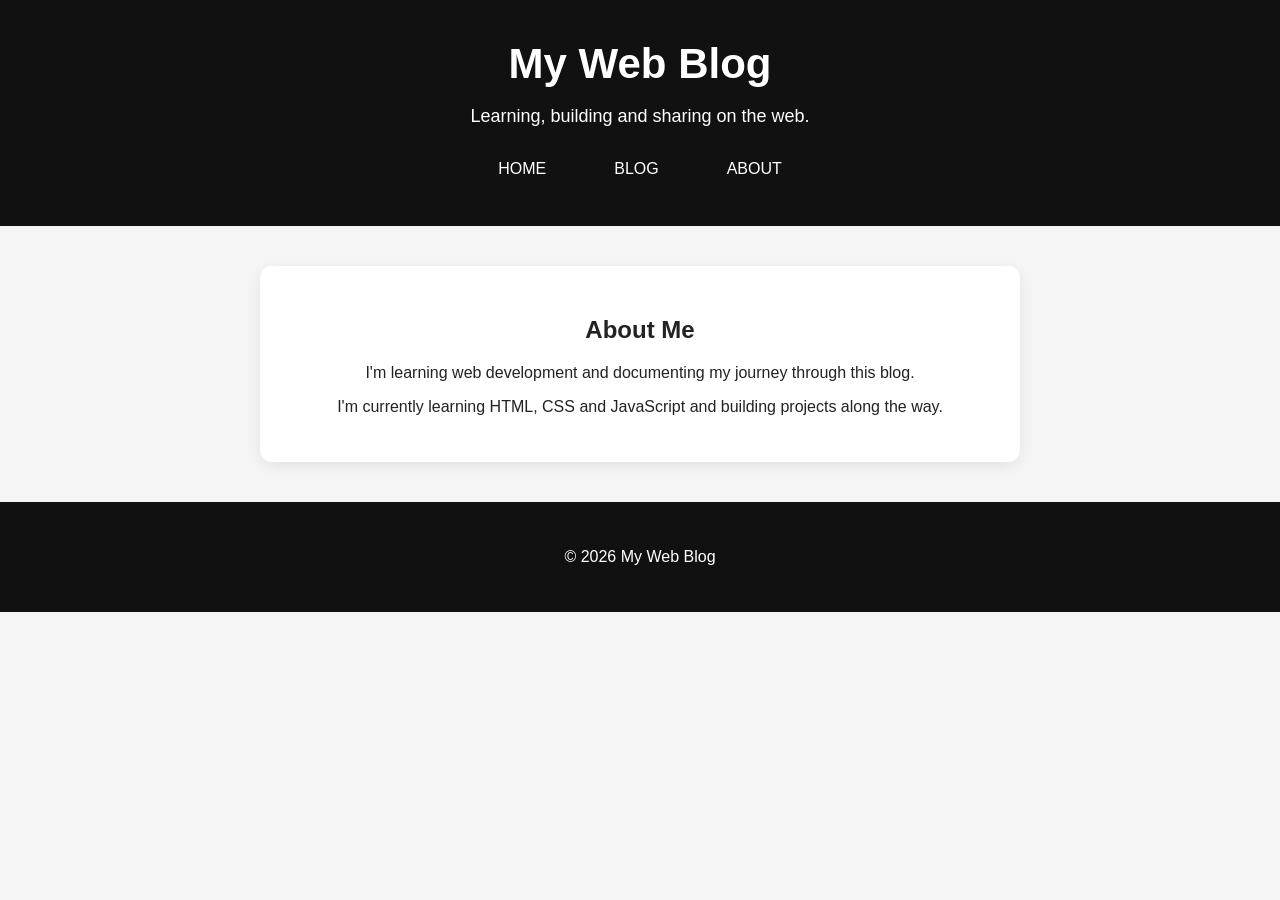
<file: about.html>
<!DOCTYPE html>
<html lang="en">

<head>
    <meta charset="UTF-8">
    <meta name="viewport" content="width=device-width, initial-scale=1.0">

    <title>About Me</title>

    <link rel="stylesheet" href="style.css">
</head>

<body>

    <header>

        <h1>My Web Blog</h1>

        <p>Learning, building and sharing on the web.</p>

        <nav>
            <a href="index.html">HOME</a>
            <a href="blog.html">BLOG</a>
            <a href="about.html">ABOUT</a>
        </nav>

    </header>


    <main>

        <section class="featured">

            <h2>About Me</h2>

            <p>
                I'm learning web development and documenting
                my journey through this blog.
            </p>

            <p>
                I'm currently learning HTML, CSS and JavaScript
                and building projects along the way.
            </p>

        </section>

    </main>


    <footer>
        <p>© 2026 My Web Blog</p>
    </footer>

</body>

</html>
</file>
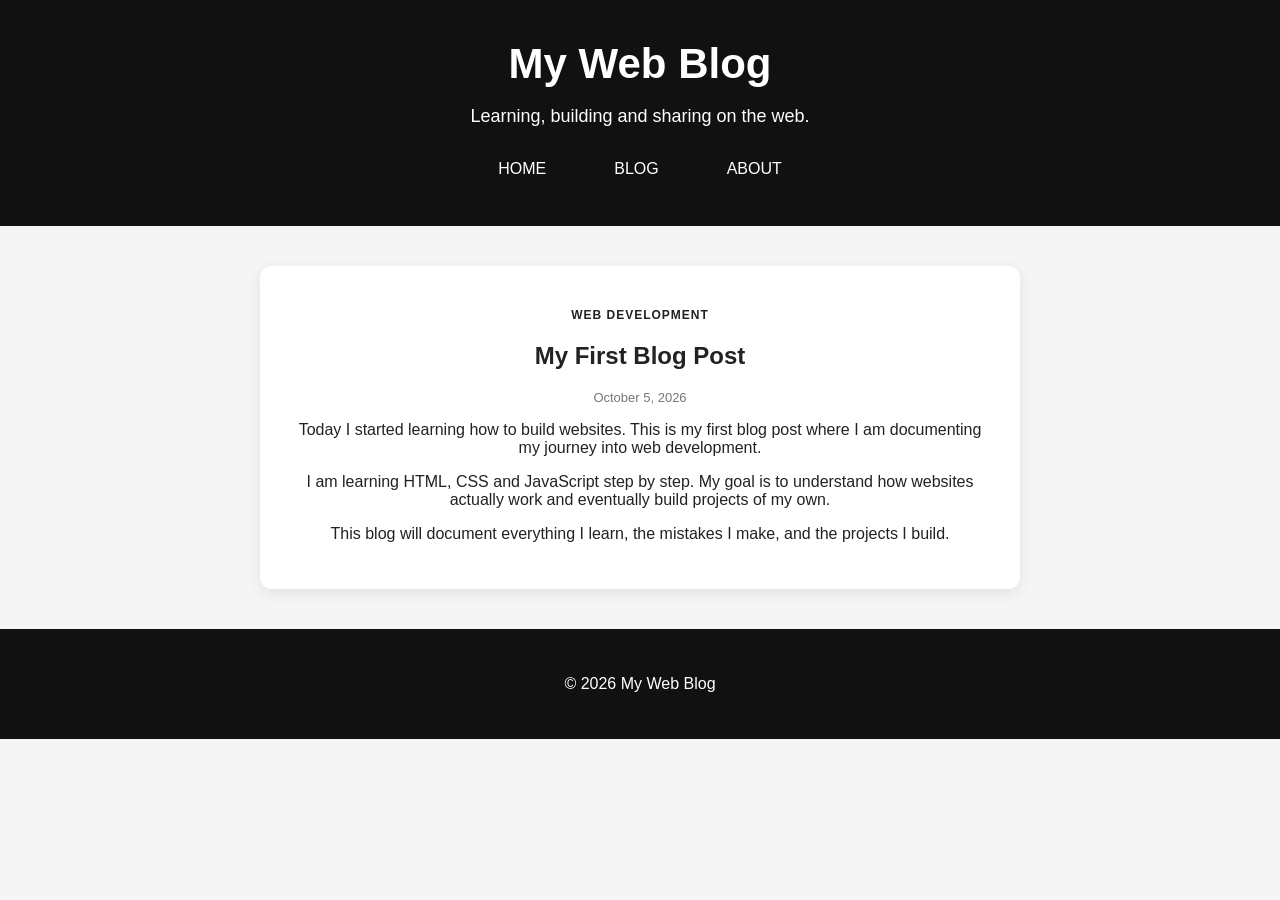
<file: blog.html>
<!DOCTYPE html>
<html lang="en">

<head>
    <meta charset="UTF-8">
    <meta name="viewport" content="width=device-width, initial-scale=1.0">

    <title>My First Blog Post</title>

    <link rel="stylesheet" href="style.css">
</head>

<body>

    <header>

        <h1>My Web Blog</h1>

        <p>Learning, building and sharing on the web.</p>

        <nav>
            <a href="index.html">HOME</a>
            <a href="blog.html">BLOG</a>
            <a href="#">ABOUT</a>
        </nav>

    </header>


    <main>

        <article class="featured">

            <p class="category">WEB DEVELOPMENT</p>

            <h2>My First Blog Post</h2>

            <p class="date">October 5, 2026</p>

            <p>
                Today I started learning how to build websites.
                This is my first blog post where I am documenting
                my journey into web development.
            </p>

            <p>
                I am learning HTML, CSS and JavaScript step by step.
                My goal is to understand how websites actually work
                and eventually build projects of my own.
            </p>

            <p>
                This blog will document everything I learn,
                the mistakes I make, and the projects I build.
            </p>

        </article>

    </main>


    <footer>
        <p>© 2026 My Web Blog</p>
    </footer>

</body>

</html>
</file>
<file: style.css>
* {
    box-sizing: border-box;
}

body {
    font-family: Arial, sans-serif;
    background-color: #f5f5f5;
    color: #222;
    margin: 0;
}

header {
    background-color: #111;
    color: white;
    padding: 40px;
    text-align: center;
}

header h1 {
    margin: 0;
    font-size: 42px;
}

header p {
    font-size: 18px;
}

nav {
    margin-top: 25px;
    display: flex;
    justify-content: center;
    align-items: center;
    gap: 10px;
}

nav a {
    color: white;
    text-decoration: none;
    margin: 0 15px;
    padding: 8px 14px;
    border-radius: 6px;
    transition: 0.3s;
}

nav a:hover {
    background-color: white;
    color: #111;
}


main {
    max-width: 800px;
    margin: 40px auto;
    padding: 0 20px;
}

article {
    background-color: white;
    padding: 30px;
    margin-bottom: 30px;
    border-radius: 12px;
    box-shadow: 0 4px 15px rgba(0, 0, 0, 0.08);
}

main > img {
    max-width: 100%;
    height: auto;
    display: block;
    margin: 0 auto 30px;
    border-radius: 12px;
}

footer {
    text-align: center;
    padding: 30px;
    background-color: #111;
    color: white;
}

@media (max-width: 600px) {

    header {
        padding: 30px 15px;
    }
    
    .post-card img {
    height: 180px;
    }

    header h1 {
        font-size: 32px;
    }

    header p {
        font-size: 16px;
    }

    nav {
        flex-direction: column;
        gap: 5px;
    }

    main {
        margin: 25px auto;
        padding: 0 15px;
    }

    article {
        padding: 20px;
    }
}

.featured {
    background-color: white;
    padding: 30px;
    margin-bottom: 30px;
    border-radius: 12px;
    text-align: center;
    box-shadow: 0 4px 15px rgba(0, 0, 0, 0.08);
}

.featured img {
    width: 100%;
    max-height: 400px;
    object-fit: cover;
    border-radius: 10px;
    margin: 20px 0;
}

.content-grid {
    display: grid;
    grid-template-columns: minmax(0, 2fr) minmax(220px, 1fr);
    gap: 30px;
    align-items: start;
}

.articles article {
    margin-bottom: 20px;
}

.sidebar {
    background-color: white;
    padding: 50px;
    border-radius: 12px;
    height: fit-content;
    box-shadow: 0 4px 15px rgba(0, 0, 0, 0.08);
}

.post-card {
    padding: 0;
    overflow: hidden;
}

.post-card img {
    width: 100%;
    height: 220px;
    object-fit: cover;
    display: block;
}

.post-content {
    padding: 25px;
}

.category {
    font-size: 12px;
    font-weight: bold;
    letter-spacing: 1px;
}

.date {
    font-size: 13px;
    color: #777;
    margin-top: 5px;
}

.post-card a {
    font-weight: bold;
    text-decoration: none;
}

.post-card:hover {
    transform: translateY(-4px);
    transition: 0.3s;
}

@media (max-width: 700px) {

    header {
        padding: 30px 15px;
    }

    header h1 {
        font-size: 32px;
    }

    header p {
        font-size: 16px;
    }

    nav {
        flex-direction: column;
        gap: 5px;
    }

    main {
        margin: 25px auto;
        padding: 0 15px;
    }

    article {
        padding: 20px;
    }

    .content-grid {
    grid-template-columns: 1fr;
}

    .post-card img {
        height: 180px;
    }
}

.highlight {
    color: red;
    font-size: 50px;
}

/* Dark mode */
body.dark-mode {
    background-color: #121212;
    color: #f5f5f5;
}

body.dark-mode .featured,
body.dark-mode .sidebar,
body.dark-mode .post-card {
    background-color: #1e1e1e;
    color: #f5f5f5;
}

#dynamicPosts {
    display: grid;
    gap: 20px;
    margin-top: 25px;
}

#dynamicPosts .post-card {
    background-color: white;
    border-radius: 12px;
    box-shadow: 0 4px 15px rgba(0, 0, 0, 0.08);
}

body.dark-mode #dynamicPosts .post-card {
    background-color: #1e1e1e;
    color: #f5f5f5;
}
</file>
